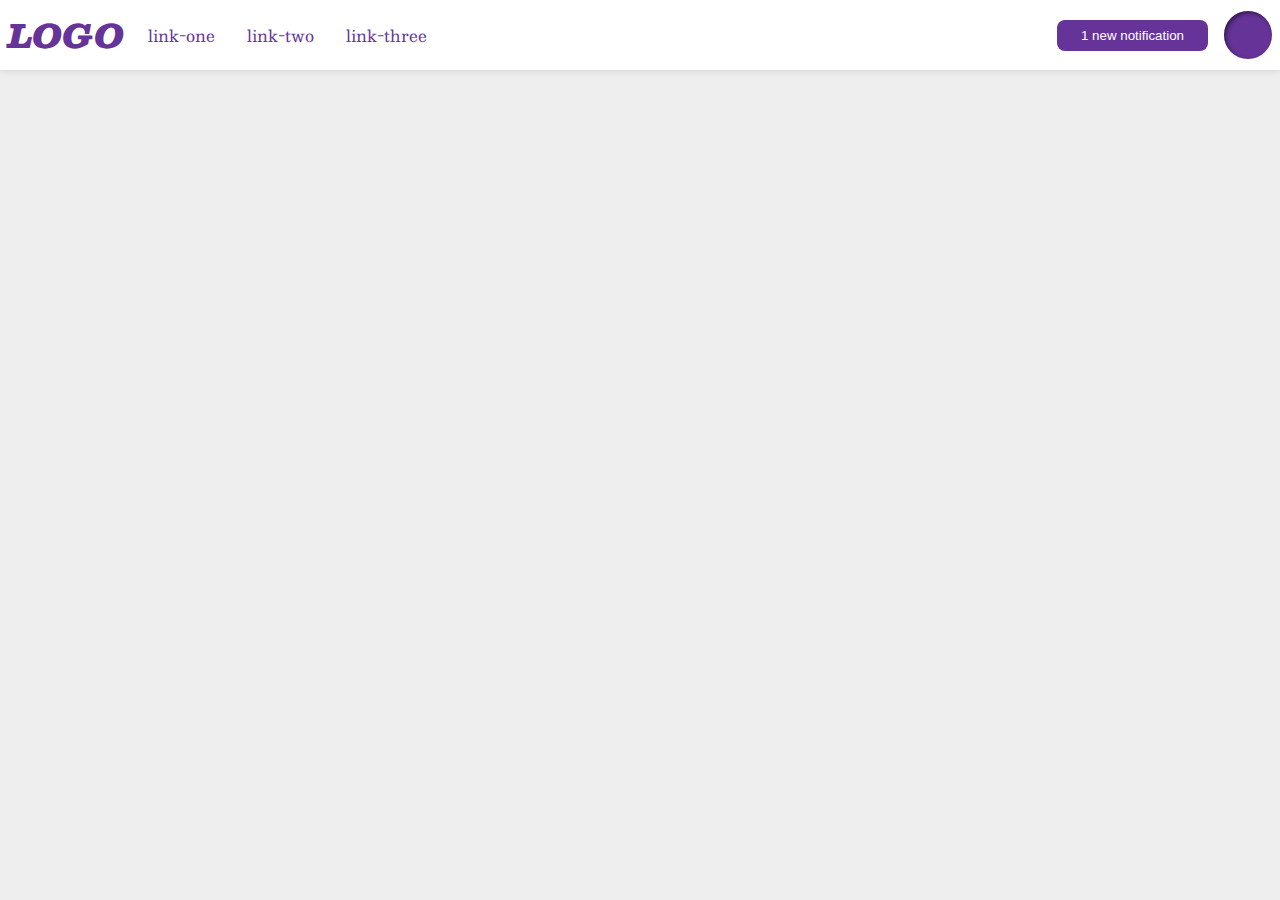
<file: flex/03-flex-header-2/index.html>
<!DOCTYPE html>
<html lang="en">
  <head>
    <meta charset="UTF-8">
    <meta http-equiv="X-UA-Compatible" content="IE=edge">
    <meta name="viewport" content="width=device-width, initial-scale=1.0">
    <title>Flex Header 2</title>
    <link rel="stylesheet" href="style.css">
  </head>
  <body>
    <div class="header">
      <div class="left">
        <div class="logo">
          LOGO
        </div>
        <ul class="links">
          <li><a href="google.com">link-one</a></li>
          <li><a href="google.com">link-two</a></li>
          <li><a href="google.com">link-three</a></li>
        </ul>
      </div>

      <div class="right">
        <button class="notifications">
          1 new notification
        </button>
        <div class="profile-image"></div>
      </div>
    </div>
  </body>
</html>
</file>
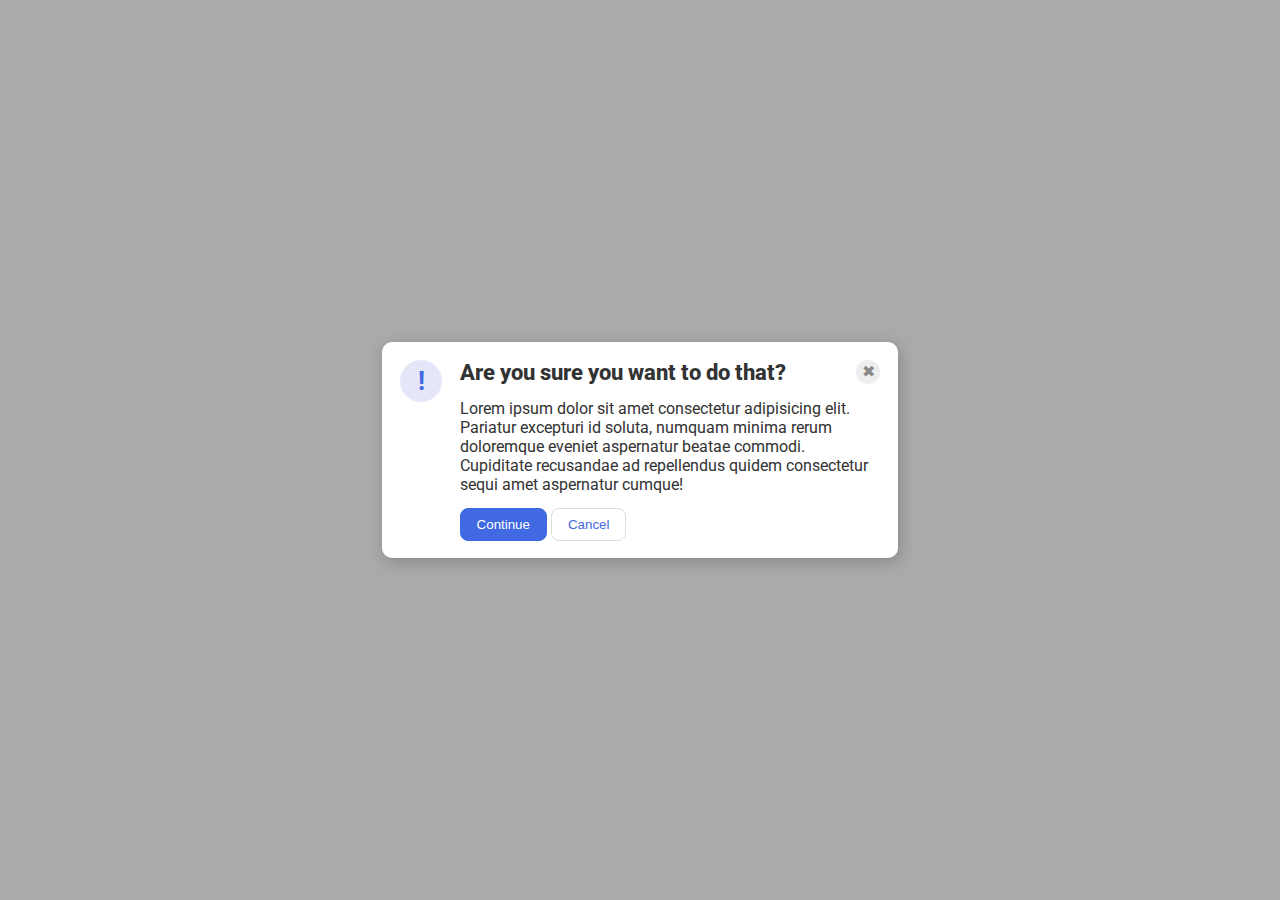
<file: flex/05-flex-modal/index.html>
<!DOCTYPE html>
<html lang="en">
  <head>
    <meta charset="UTF-8">
    <meta http-equiv="X-UA-Compatible" content="IE=edge">
    <meta name="viewport" content="width=device-width, initial-scale=1.0">
    <link rel="stylesheet" href="style.css">
    <title>Modal</title>
  </head>
  <body>
    <div class="modal">
      <div class="icon">!</div>
      <div>
        <div class="header-row">
          <div class="header">Are you sure you want to do that?</div>
          <div class="close-button">✖</div>
        </div>
        <div class="text">Lorem ipsum dolor sit amet consectetur adipisicing elit. Pariatur excepturi id soluta, numquam minima rerum doloremque eveniet aspernatur beatae commodi. Cupiditate recusandae ad repellendus quidem consectetur sequi amet aspernatur cumque!</div>
        <button class="continue">Continue</button>
        <button class="cancel">Cancel</button>
      </div>
    </div>
  </body>
</html>
</file>
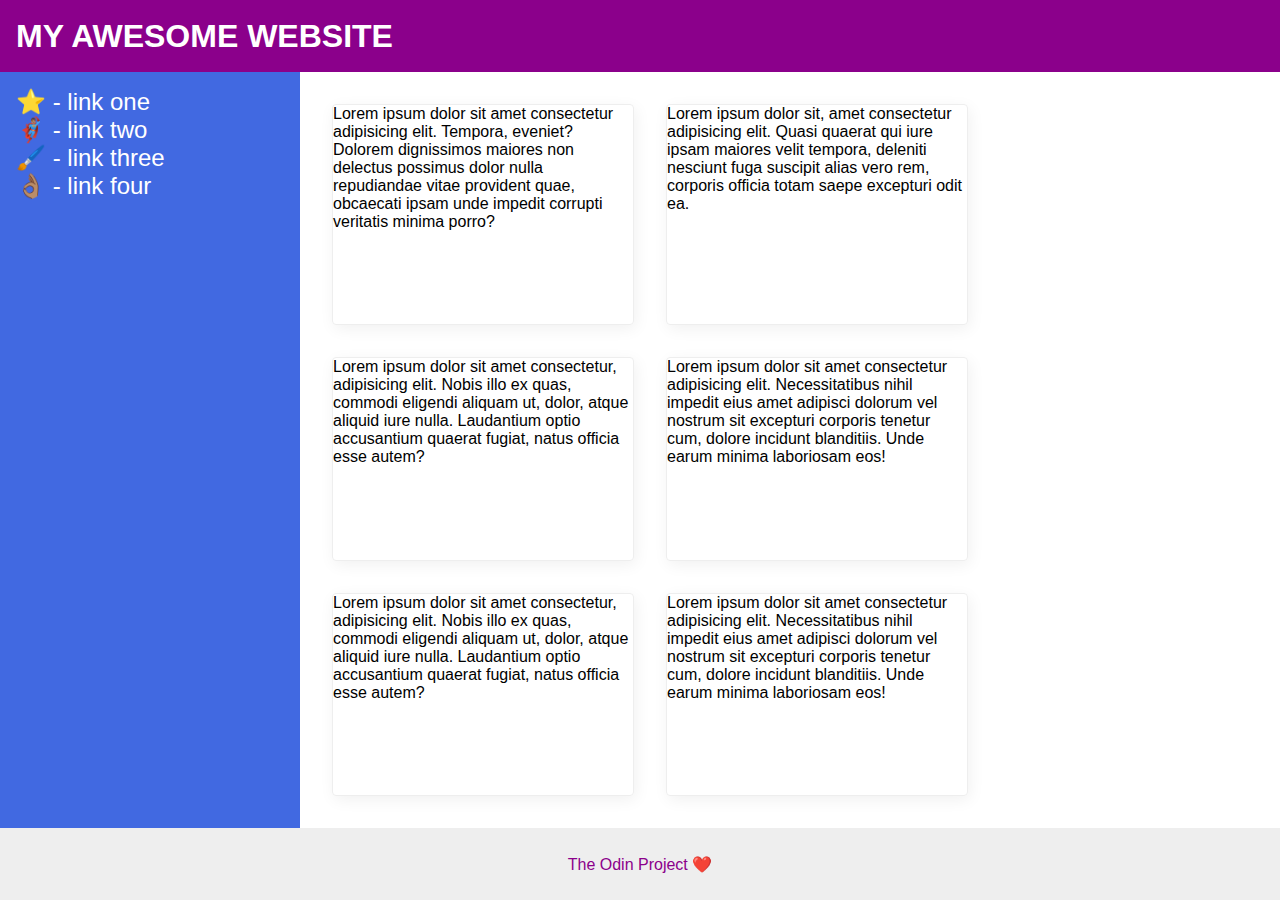
<file: flex/07-flex-layout-2/index.html>
<!DOCTYPE html>
<html lang="en">
  <head>
    <meta charset="UTF-8">
    <meta http-equiv="X-UA-Compatible" content="IE=edge">
    <meta name="viewport" content="width=device-width, initial-scale=1.0">
    <title>The Holy Grail</title>
    <link rel="stylesheet" href="style.css">
  </head>
  <body>
    <div class="header">
      MY AWESOME WEBSITE
    </div>
    
    <div class="main-container">
      <div class="sidebar">
        <ul>
          <li><a href="google.com">⭐ - link one</a></li>
          <li><a href="google.com">🦸🏽‍♂️ - link two</a></li>
          <li><a href="google.com">🖌️ - link three</a></li>
          <li><a href="google.com">👌🏽 - link four</a></li>
        </ul>
      </div>

      <div class="card-container">
        <div class="card">Lorem ipsum dolor sit amet consectetur adipisicing elit. Tempora, eveniet? Dolorem dignissimos maiores non delectus possimus dolor nulla repudiandae vitae provident quae, obcaecati ipsam unde impedit corrupti veritatis minima porro?</div>
        <div class="card">Lorem ipsum dolor sit, amet consectetur adipisicing elit. Quasi quaerat qui iure ipsam maiores velit tempora, deleniti nesciunt fuga suscipit alias vero rem, corporis officia totam saepe excepturi odit ea.</div>
        <div class="card">Lorem ipsum dolor sit amet consectetur, adipisicing elit. Nobis illo ex quas, commodi eligendi aliquam ut, dolor, atque aliquid iure nulla. Laudantium optio accusantium quaerat fugiat, natus officia esse autem?</div>
        <div class="card">Lorem ipsum dolor sit amet consectetur adipisicing elit. Necessitatibus nihil impedit eius amet adipisci dolorum vel nostrum sit excepturi corporis tenetur cum, dolore incidunt blanditiis. Unde earum minima laboriosam eos!</div>
        <div class="card">Lorem ipsum dolor sit amet consectetur, adipisicing elit. Nobis illo ex quas, commodi eligendi aliquam ut, dolor, atque aliquid iure nulla. Laudantium optio accusantium quaerat fugiat, natus officia esse autem?</div>
        <div class="card">Lorem ipsum dolor sit amet consectetur adipisicing elit. Necessitatibus nihil impedit eius amet adipisci dolorum vel nostrum sit excepturi corporis tenetur cum, dolore incidunt blanditiis. Unde earum minima laboriosam eos!</div>
      </div>
    </div>
    
    <div class="footer">
      The Odin Project ❤️
    </div>
  </body>
</html>
</file>
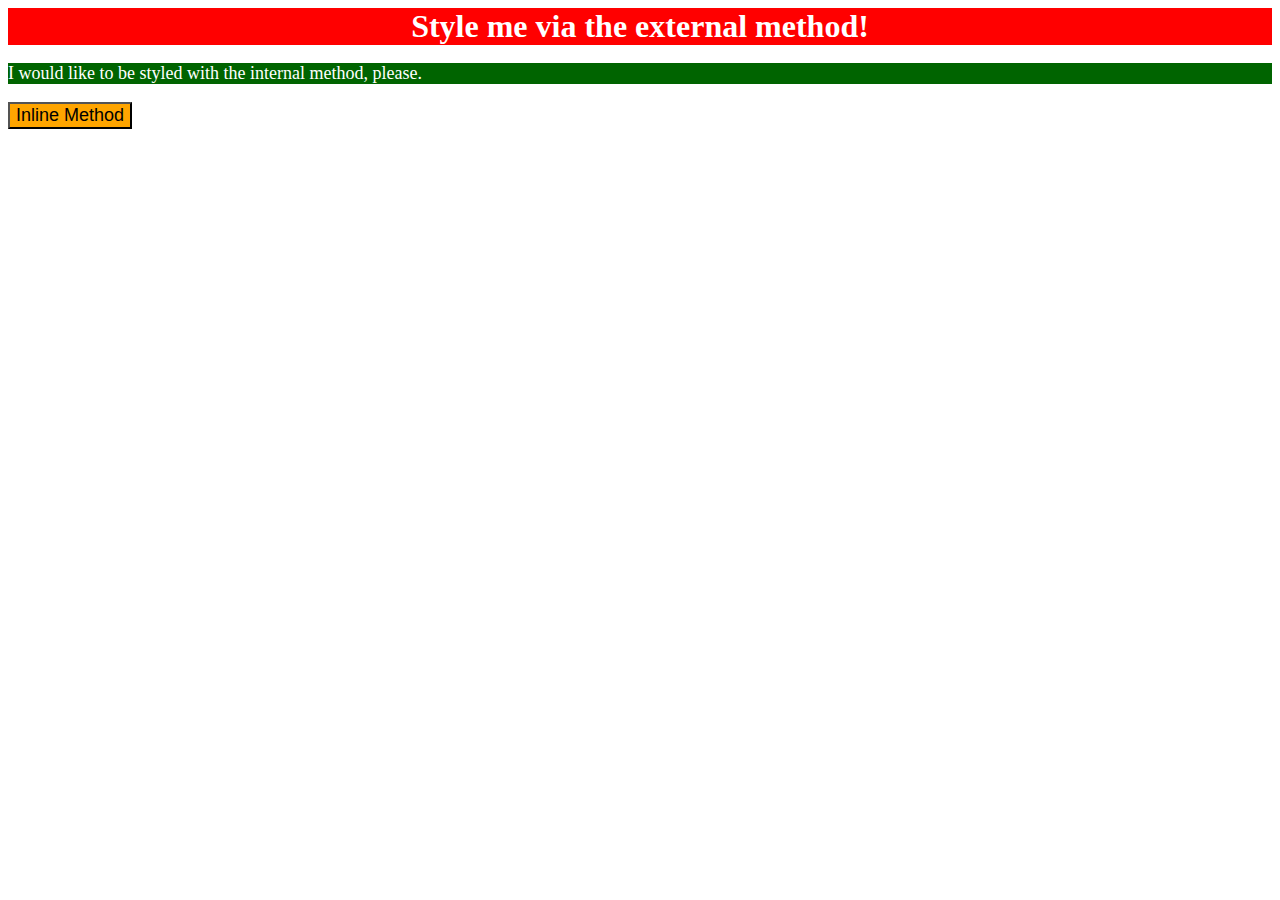
<file: foundations/01-css-methods/index.html>
<!DOCTYPE html>
<html lang="en">
  <head>
    <meta charset="UTF-8">
    <meta http-equiv="X-UA-Compatible" content="IE=edge">
    <meta name="viewport" content="width=device-width, initial-scale=1.0">
    <link rel="stylesheet" href="style.css">
    <title>Methods for Adding CSS</title>

    <style>
      p {
        background-color: darkgreen;
        color: white;
        font-size: 18px;
      }
    </style>
  </head>
  <body>
    <div>Style me via the external method!</div>
    <p>I would like to be styled with the internal method, please.</p>
    <button style="background-color: orange; font-size: 18px";>Inline Method</button>
  </body>
</html>
</file>
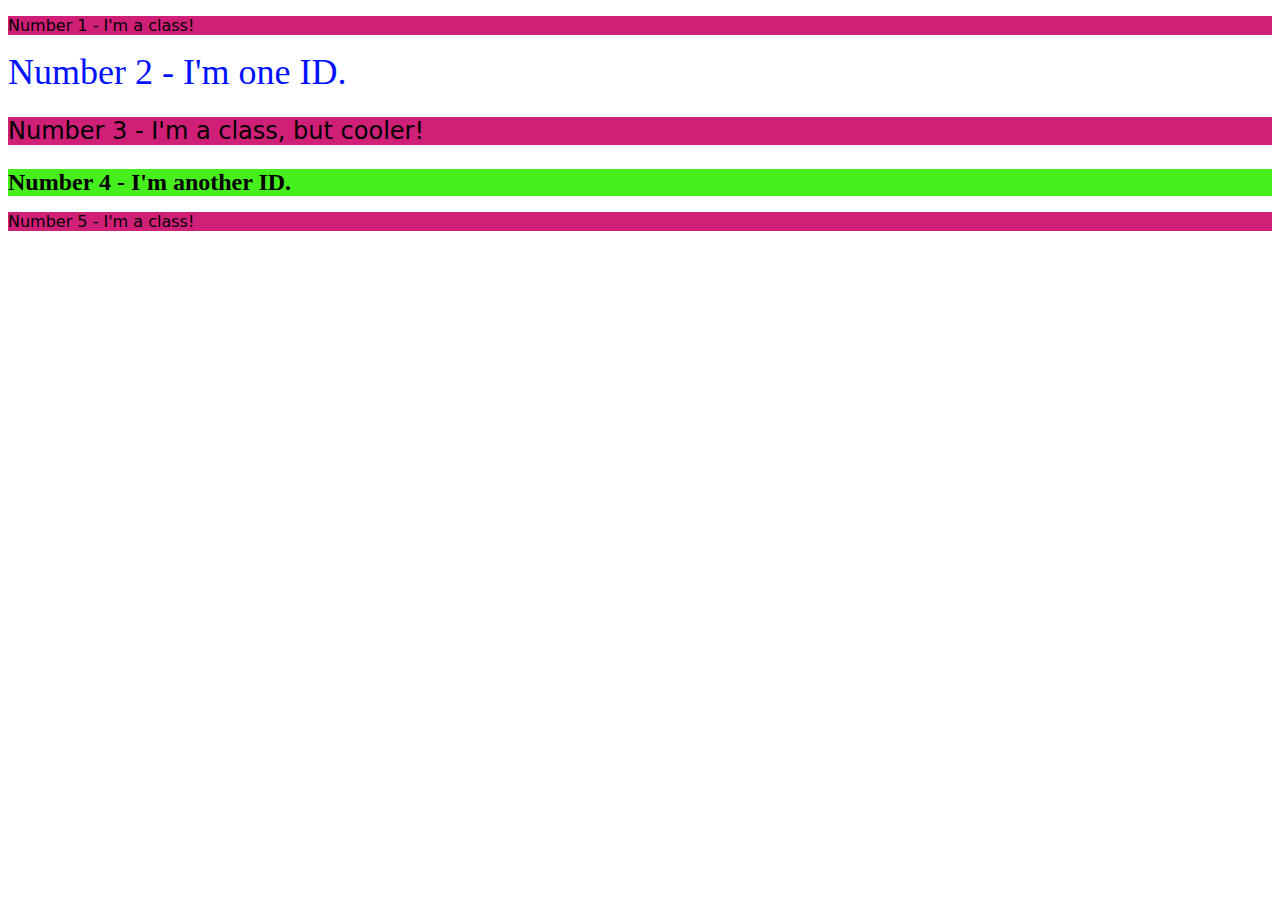
<file: foundations/02-class-id-selectors/index.html>
<!DOCTYPE html>
<html lang="en">
  <head>
    <meta charset="UTF-8">
    <meta http-equiv="X-UA-Compatible" content="IE=edge">
    <meta name="viewport" content="width=device-width, initial-scale=1.0">
    <title>Class and ID Selectors</title>
    <link rel="stylesheet" href="style.css">
  </head>
  <body>
    <p class="podd">Number 1 - I'm a class!</p>
    <div id="blue">Number 2 - I'm one ID.</div>
    <p class="podd poddtwo">Number 3 - I'm a class, but cooler!</p>
    <div id="green">Number 4 - I'm another ID.</div>
    <p class="podd">Number 5 - I'm a class!</p>
  </body>
</html>
</file>
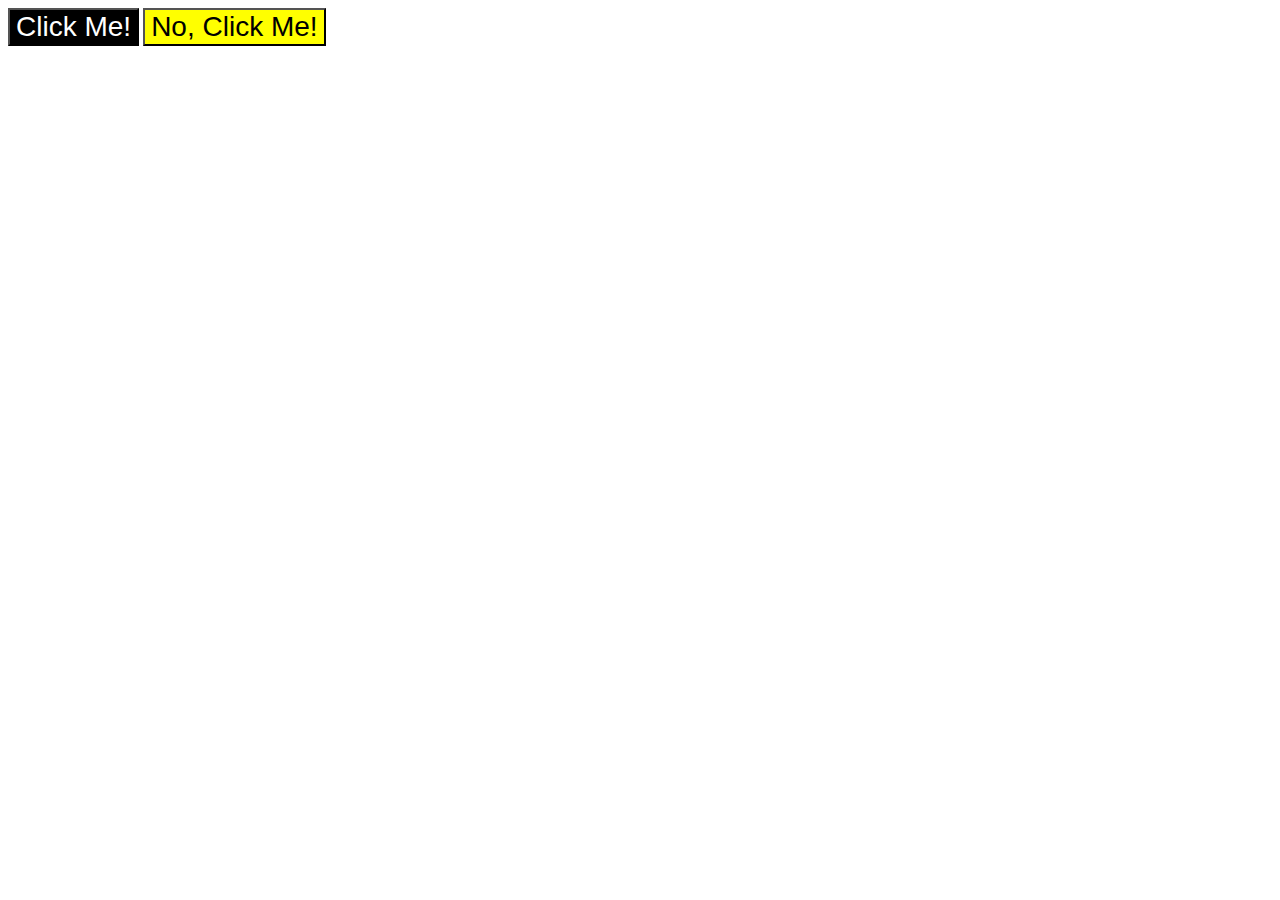
<file: foundations/03-grouping-selectors/index.html>
<!DOCTYPE html>
<html lang="en">
  <head>
    <meta charset="UTF-8">
    <meta http-equiv="X-UA-Compatible" content="IE=edge">
    <meta name="viewport" content="width=device-width, initial-scale=1.0">
    <title>Grouping Selectors</title>
    <link rel="stylesheet" href="style.css">
  </head>
  <body>
    <button class="firstButton">Click Me!</button>
    <button class="secondButton">No, Click Me!</button>
  </body>
</html>
</file>
<file: flex/03-flex-header-2/style.css>
/* this is some magical font-importing.  
you'll learn about it later. */
@import url('https://fonts.googleapis.com/css2?family=Besley:ital,wght@0,400;1,900&display=swap');

body {
  margin: 0;
  background: #eee;
  font-family: Besley, serif;
}

.header {
  background: white;
  border-bottom: 1px solid #ddd;
  box-shadow: 0 0 8px rgba(0,0,0,.1);
  display: flex;
  justify-content: space-between;
  padding: 8px;
}

.left {
  display: flex;
  align-items: center;
  gap: 16px;
}

.right {
  display: flex;
  align-items: center;
  gap: 16px;
}

.profile-image {
  background: rebeccapurple;
  box-shadow: inset 2px 2px 4px rgba(0,0,0,.5);
  border-radius: 50%;
  width: 48px;
  height:  48px;
}

.logo {
  color: rebeccapurple;
  font-size: 32px;
  font-weight: 900;
  font-style: italic;
}

button {
  border: none;
  border-radius: 8px;
  background: rebeccapurple;
  color: white;
  padding: 8px 24px;
}

a {
  /* this removes the line under our links */
  text-decoration: none;
  color: rebeccapurple;
  padding: 8px;
}

ul {
  list-style-type: none;
  display: flex;
  margin: 0;
  padding: 0;
  gap: 16px;
}
</file>
<file: flex/05-flex-modal/style.css>
@import url('https://fonts.googleapis.com/css2?family=Roboto:wght@400;700&display=swap');

html, body {
  height: 100%;
}

body {
  font-family: Roboto, sans-serif;
  margin: 0;
  background: #aaa;
  color: #333;
  /* I'll give you this one for free lol */
  display: flex;
  align-items: center;
  justify-content: center;
}

.modal {
  background: white;
  width: 480px;
  border-radius: 10px;
  box-shadow: 2px 4px 16px rgba(0,0,0,.2);
  display: flex;
  padding: 1.1rem;
  gap: 1.1rem;
}

.icon {
  color: royalblue;
  font-size: 26px;
  font-weight: 700;
  background: lavender;
  width: 42px;
  height: 42px;
  border-radius: 50%;
  display: flex;
  align-items: center;
  justify-content: center;
  flex-shrink: 0;
}

.close-button {
  background: #eee;
  border-radius: 50%;
  color: #888;
  font-weight: 400;
  font-size: 16px;
  height: 24px;
  width: 24px;
  display: flex;
  align-items: center;
  justify-content: center;
}

button {
  padding: 8px 16px;
  border-radius: 8px;
}

button.continue {
  background: royalblue;
  border: 1px solid royalblue;
  color: white;
}

button.cancel {
  background: white;
  border: 1px solid #ddd;
  color: royalblue;
}

.header {
  font-size: 22px;
  font-weight: 800;
}

.header-row {
  display: flex;
  justify-content: space-between;
}

.text {
  padding: 14px 0 14px 0;
}
</file>
<file: flex/07-flex-layout-2/style.css>
body {
  font-family: -apple-system, BlinkMacSystemFont, 'Segoe UI', Roboto, Oxygen, Ubuntu, Cantarell, 'Open Sans', 'Helvetica Neue', sans-serif;
  margin: 0;
  min-height: 100vh;
  display: flex;
  flex-direction: column;
}

.header {
  height: 72px;
  background: darkmagenta;
  color: white;
  font-size: 32px;
  font-weight: 900;
  padding-left: 16px;
  display: flex;
  align-items: center;
}

.footer {
  height: 72px;
  background: #eee;
  color: darkmagenta;
  display: flex;
  justify-content: center;
  align-items: center;
}

.sidebar {
  width: 300px;
  background: royalblue;
  flex-shrink: 0;
}

.card {
  border: 1px solid #eee;
  box-shadow: 2px 4px 16px rgba(0,0,0,.06);
  border-radius: 4px;
  width: 300px;
}

.main-container {
  display: flex;
  flex: 1;
}

.card-container {
  display: flex;
  padding: 32px;
  gap: 32px;
  flex-wrap: wrap;
}

ul {
  list-style: none;
  padding: 16px;
  margin: 0;
}

li a {
  font-size: 24px;
  color: white;
  text-decoration: none;
}
</file>
<file: foundations/01-css-methods/style.css>
div {
    font-size: 32px;
    text-align: center;
    font-weight: bold;
    color: white;
    background-color: red;
}
</file>
<file: foundations/02-class-id-selectors/style.css>
.podd {
    background-color: #cf1f77;
    font-family: Verdana, "DejaVu Sans", sans-serif;
}

.poddtwo {
    font-size: 24px;
}

#blue {
    color: #0011ff;
    font-size: 36px;
}

#green {
    background-color: rgb(71, 238, 29);
    font-size: 24px;
    font-weight: bold;
}
</file>
<file: foundations/03-grouping-selectors/style.css>
.firstButton,
.secondButton {
    font-size: 28px;
    font-family: Helvetica, 'Times New Roman', sans-serif;
}

.firstButton {
    background-color: black;
    color: white;
}

.secondButton {
    background-color: yellow;
}
</file>
